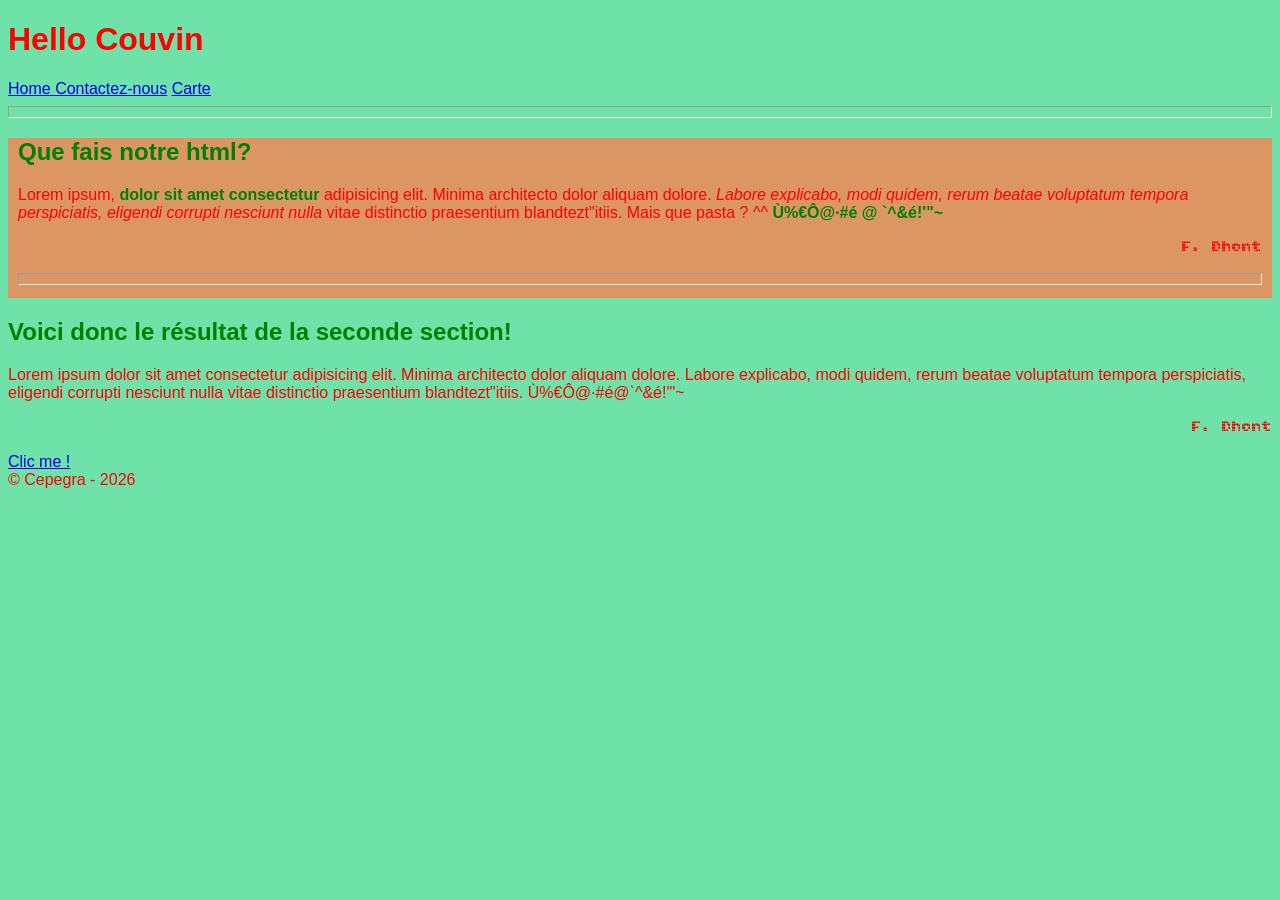
<file: index.html>
<!DOCTYPE html>
<html lang="fr">

<head>
    <title> Site 1 - WebApp Studio!</title>
    <meta charset="utf-8">
    <meta name="viewport" content="width=device-width, initial-scale=1.0">
    <link rel="preconnect" href="https://fonts.googleapis.com">
    <link rel="preconnect" href="https://fonts.gstatic.com" crossorigin>
    <link
        href="https://fonts.googleapis.com/css2?family=Bitcount+Grid+Double:wght@100..900&family=Roboto:ital,wght@0,100..900;1,100..900&display=swap"
        rel="stylesheet">
    <link rel="stylesheet" href="index.css" />
    <script src="text.js" defer></script>
</head>

<body>
    <header>
        <h1> Hello Couvin </h1>
        <nav>
            <a href="index.html"> Home </a>
            <a href="contact.html" > Contactez-nous</a>
            <a href="carte.html" > Carte</a>
        </nav>
    </header>
    <hr>
    <main>
        <section class="quefaitil">
            <h2> Que fais notre html? </h2>
            <p>Lorem ipsum, <strong> dolor sit amet consectetur </strong> adipisicing elit. Minima architecto dolor
                aliquam dolore. <em> Labore
                    explicabo, modi quidem, rerum beatae voluptatum tempora perspiciatis, eligendi corrupti nesciunt
                    nulla </em>
                vitae
                distinctio praesentium blandtezt"itiis. Mais que pasta ? ^^
                <strong> Ù%€Ô@·#é @ `^&é!'"~ </strong>
            </p>
            <p class="signature"> F. Dhont
            </p>
            <hr>
        </section>
        <section class="resultat">
            <h2> Voici donc le résultat de la seconde section!</h2>
            <p>Lorem ipsum dolor sit amet consectetur adipisicing elit. Minima architecto dolor aliquam dolore. Labore
                explicabo, modi quidem, rerum beatae voluptatum tempora perspiciatis, eligendi corrupti nesciunt nulla
                vitae
                distinctio praesentium blandtezt"itiis.
                Ù%€Ô@·#é@`^&é!'"~ </p>
            <p class="signature"> F. Dhont

            </p>
        </section>
        <a href=" " id="show-link"> Clic me ! </a>
<section class="hidden"> >< Ce contenu et masqué >< </section>

    </main>
    <footer>
        &copy; Cepegra - 2026
    </footer>
</body>

</html>
</file>
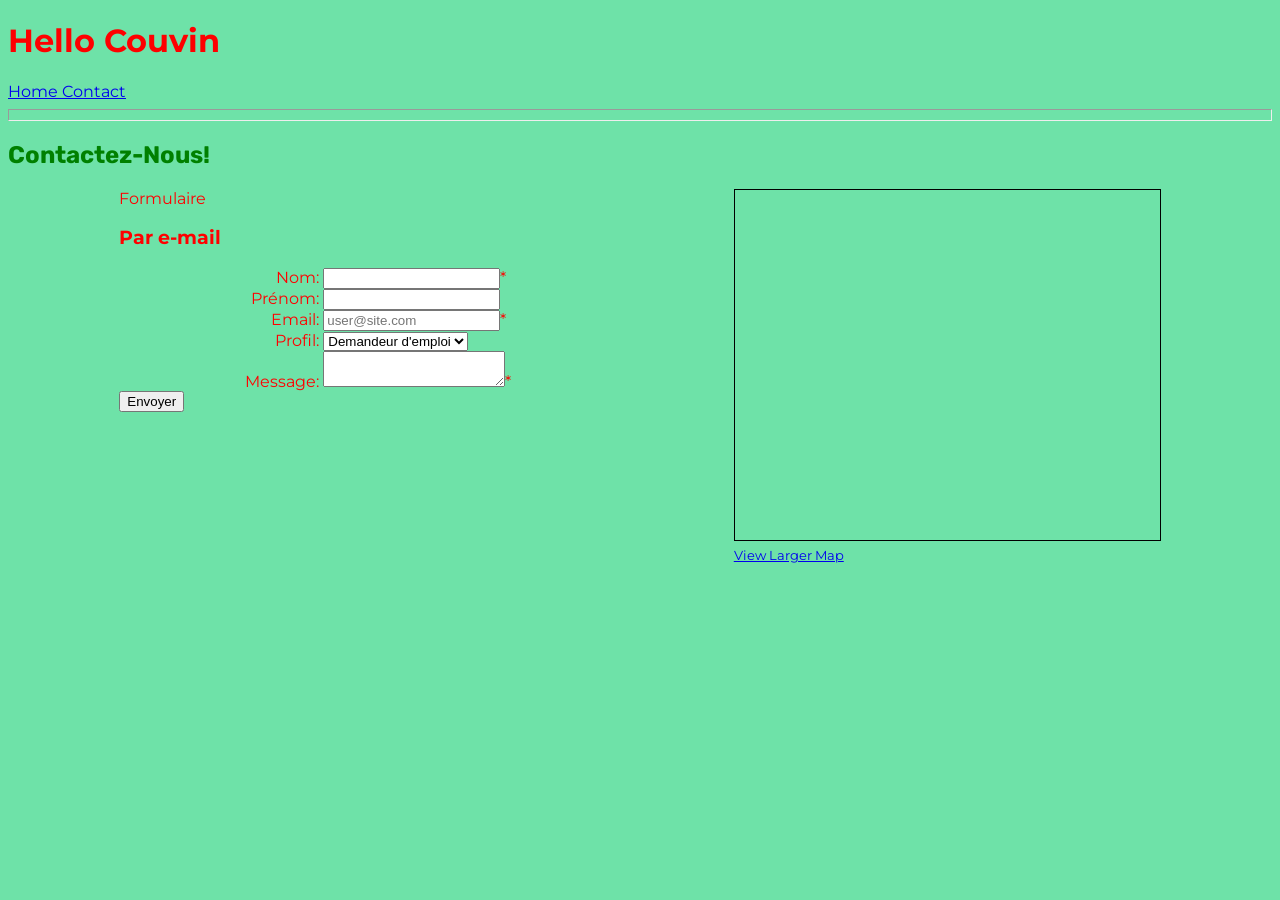
<file: contact.html>
<!DOCTYPE html>
<html lang="fr">

<head>
    <meta charset="UTF-8">
    <meta name="viewport" content="width=device-width, initial-scale=1.0">
    <link rel="preconnect" href="https://fonts.googleapis.com">
    <link rel="preconnect" href="https://fonts.gstatic.com" crossorigin>
    <link
        href="https://fonts.googleapis.com/css2?family=Montserrat:ital,wght@0,100..900;1,100..900&family=Rubik:ital,wght@0,300..900;1,300..900&display=swap"
        rel="stylesheet">
    <link rel="stylesheet" href="index.css" />
    <title>Site1 - Contactez-nous!</title>

</head>

<body>
    <header>
        <h1> Hello Couvin </h1>
        <nav>
            <a href="index.html"> Home </a>
            <a href="contact.html"> Contact</a>
        </nav>
    </header>
    <main>
        <hr>
        <section>
            <h2> Contactez-Nous!</h2>
            <div class="colonnes">
                <div class="colonne"> Formulaire
                    <h3> Par e-mail</h3>
                    <form>
                        <div class="control">
                            <label for="lastname">Nom:</label>
                            <input type="text" id="lastname" required>*
                        </div>
                        <div class="control">
                            <label for="firstname">Prénom:</label>
                            <input type="text" id="firstname">
                        </div>
                        <div class="control">
                            <label for="e-mail">Email:</label>
                            <input type="text" required id="email" placeholder="user@site.com" />*
                        </div>
                        <div class="control">
                            <label for="lastname">Profil:</label>
                            <select name=" " id="profil">
                                <option value="DE">Demandeur d'emploi</option>
                                <option value="TRAV">Travailleur</option>
                            </select>
                        </div>
                        <div class="control">
                            <label for=" message"> Message:</label>
                            <textarea name="" id="message"></textarea>*
                        </div>
                        <div class="control">
                            <button> Envoyer </button>
                        </div>
                    </form>
                </div>
                <div class="colonne"> <iframe width="425" height="350"
                        src="https://www.openstreetmap.org/export/embed.html?bbox=4.487845301628114%2C50.054800187585464%2C4.49492633342743%2C50.05789302393024&amp;layer=mapnik"
                        style="border: 1px solid black"></iframe><br /><small><a
                            href="https://www.openstreetmap.org/?#map=18/50.056347/4.491386">View Larger Map</a></small>
                </div>
            </div>
        </section>
    </main>
</body>

</html>
</file>
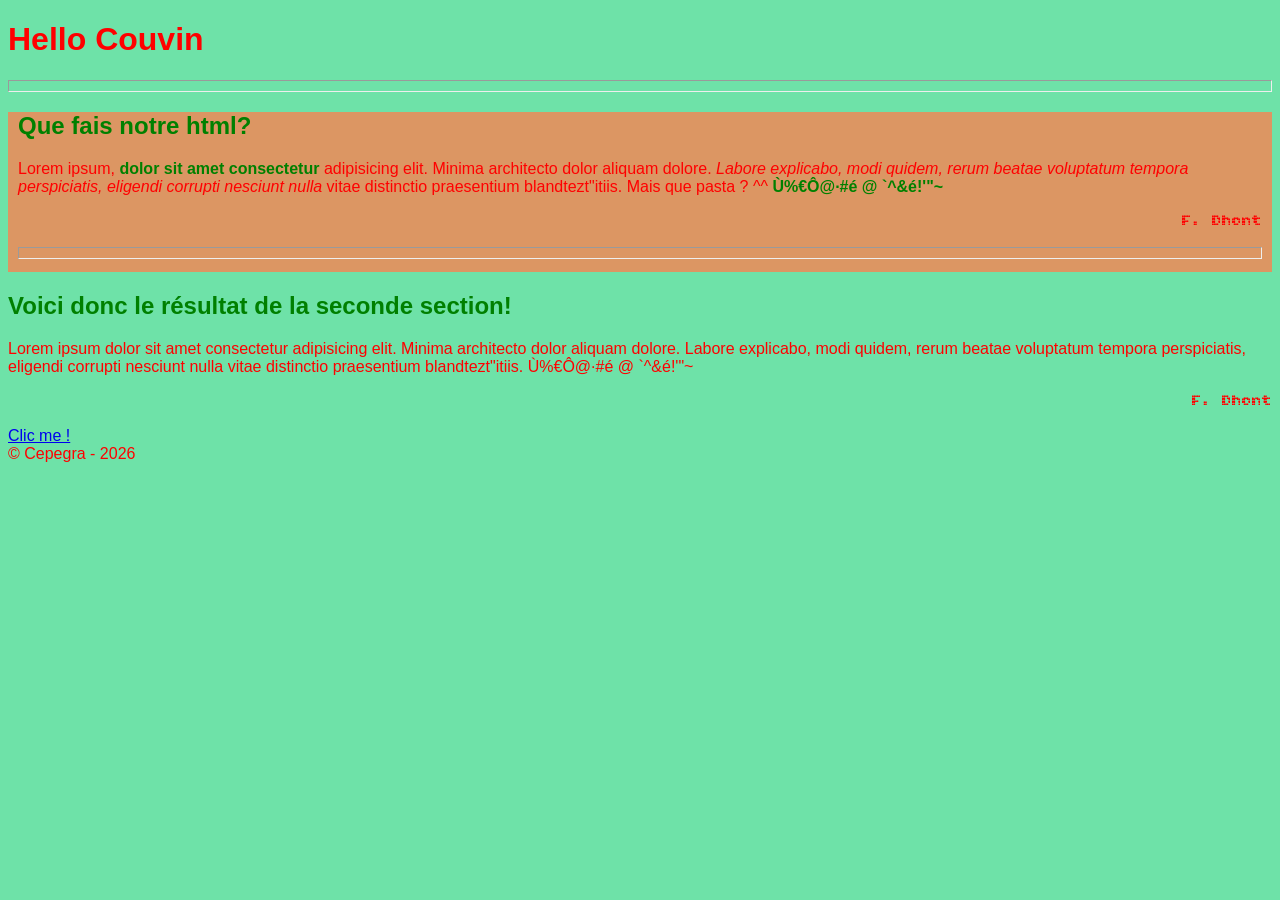
<file: text.html>
<!DOCTYPE html>
<html lang="fr">

<head>
    <title> Site 1 - WebApp Studio!</title>
    <meta charset="utf-8">
    <link rel="preconnect" href="https://fonts.googleapis.com">
    <link rel="preconnect" href="https://fonts.gstatic.com" crossorigin>
    <link
        href="https://fonts.googleapis.com/css2?family=Bitcount+Grid+Double:wght@100..900&family=Roboto:ital,wght@0,100..900;1,100..900&display=swap"
        rel="stylesheet">
    <link rel="stylesheet" href="index.css" />
    <script src="text.js" defer></script>
</head>

<body>
    <header>
        <h1> Hello Couvin </h1>
    </header>
    <hr>
    <main>
        <section class="quefaitil">
            <h2> Que fais notre html? </h2>
            <p>Lorem ipsum, <strong> dolor sit amet consectetur </strong> adipisicing elit. Minima architecto dolor
                aliquam dolore. <em> Labore
                    explicabo, modi quidem, rerum beatae voluptatum tempora perspiciatis, eligendi corrupti nesciunt
                    nulla </em>
                vitae
                distinctio praesentium blandtezt"itiis. Mais que pasta ? ^^
                <strong> Ù%€Ô@·#é @ `^&é!'"~ </strong>
            </p>
            <p class="signature"> F. Dhont
            </p>
            <hr>
        </section>
        <section class="resultat">
            <h2> Voici donc le résultat de la seconde section!</h2>
            <p>Lorem ipsum dolor sit amet consectetur adipisicing elit. Minima architecto dolor aliquam dolore. Labore
                explicabo, modi quidem, rerum beatae voluptatum tempora perspiciatis, eligendi corrupti nesciunt nulla
                vitae
                distinctio praesentium blandtezt"itiis.
                Ù%€Ô@·#é @ `^&é!'"~ </p>
            <p class="signature"> F. Dhont

            </p>
        </section>
        <a href=" " id="show-link"> Clic me ! </a>
<section class="hidden"> >< Ce contenu et masqué >< </section>

    </main>
    <footer>
        &copy; Cepegra - 2026
    </footer>
</body>

</html>
</file>
<file: index.css>
body {
    background-color: rgb(110, 226, 168);
    color: red;
    font-family: "Montserrat", sans-serif;
}



h2,strong {
    color: green;
    font-family: "Rubik", sans-serif;
}

/* ligne séparatrice */ 

hr {
    color: rgb(201, 255, 53); 
    padding: 5px;
}

/* classe signature */ 

.signature {
    font-family: "Bitcount Grid Double", system-ui;
    text-align: right;
}

/* section */ 

.quefaitil {

    background-color: rgb(220, 150, 99);
    padding: 0 10px 5px 10px;
}

.hidden {
    display: none; 
}

.colonnes {display: flex; justify-content: space-around;
}  

label { 
    width: 200px;
    text-align: right;
    display: inline-block;
}
</file>
